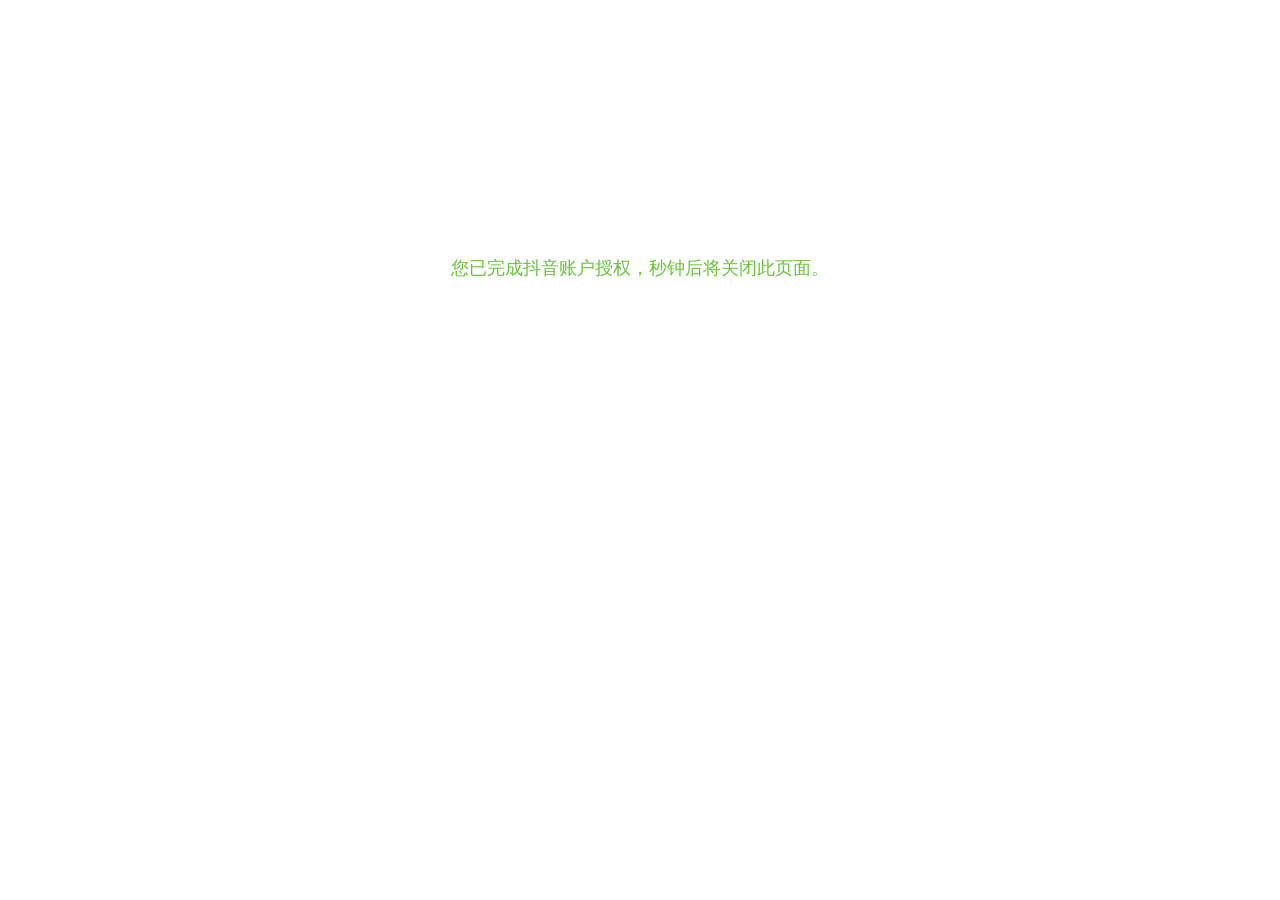
<file: 8.1.0.3/static/douyin.html>
<!DOCTYPE html>
<html lang="en">
<head>
    <meta charset="UTF-8">
    <title>抖音授权</title>
    <style>
        html,body,div{margin:0;padding:0;border:0;}
    </style>
    <script src="./js/jquery-2.1.4.min.js"></script>
    <script src="./project/js/dx_config.js"></script>
</head>
<body>
<div id="showSuccess" style="display:none;text-align: center;margin-top:20%;color:#67C23A;font-size:18px;">您已完成抖音账户授权，<span id="second"></span>秒钟后将关闭此页面。</div>
<script>
    var cookieName = '_dx_merchant_dy_auth_';

    // 本地存储- 存储  并设置过期分钟
    // 目前存储做全覆盖存储
    function setCookie(cookieName, data, minutes) {
        var cookieData = {
            data: data
        };
        removeCookie(cookieName);
        if (!!minutes) {
            cookieData.endTime = (new Date()).getTime() + minutes * 60 * 1000;
        }
        //console.log('setCookie',cookieName,cookieData,JSON.stringify(cookieData));
        window.localStorage.setItem(cookieName, JSON.stringify(cookieData));
    }

    // 本地存储- 获取
    function getCookie(cookieName) {
        // 传入的cookieName必须存在
        //console.log('in getCookie',cookieName)
        if (!(typeof cookieName == 'string' || typeof cookieName == 'number')) return null;
        var _ls = JSON.parse(window.localStorage.getItem(cookieName)||null);
        //console.log('getCookie',cookieName,_ls)
        if (_ls != null) { // 存在指定的本地存储
            var _ls_data = _ls.data; //  存储的实际内容
            var nowTime = (new Date()).getTime();
            var endTime = parseInt(_ls.endTime||0) ||  (parseInt(_ls.beginTime||0) + parseInt(_ls.effectiveMin||0) * 60 * 1000) || 0;
            if (!!endTime) {  // 存储内容存在开始时间和有效时长
                if (nowTime > endTime) {
                    removeCookie(cookieName); // 存储超期，直接删除
                    return null;
                } else {
                    return _ls_data;
                }
            } else {
                return _ls_data;
            }
        }
        return null;
    }

    // 本地存储- 获取
    function removeCookie(cookieName) {
        window.localStorage.removeItem(cookieName);
    }

    function getUrlParams(key) {
        const url = new URL(window.location.href);
        const searchParams = new URLSearchParams(url.search);
        return searchParams.get(key);
    }

    function getUserInfo(access_token,open_id,callbackFn){
        var dxToken = getCookie('_lj_merchant_user').token;
        $.ajax({
            type: 'POST',
            url: DxConfig.api.base+'douyin/web/getUserInfo/',
            data:JSON.stringify({
                "token": access_token,
                "openId": open_id
            }),
            headers:{
                "token":dxToken,
                "Content-Type":"application/json;charset=UTF-8"
            },
            dataType:'json',
            success: function (res) {
                callbackFn && callbackFn(res.data)
            }
        })
    }

    $(function(){
        // var token = getUrlParams('token');
        // var openId = getUrlParams('openId');
        $('#showSuccess').show();
        var time = 4;
        var isClose = false;
        var showTime = setInterval(function(){
            if(time>0){
                time--;
                isClose = true;
            }else{
                clearInterval(showTime);
                window.close();
            }
            $('#second').html(time);
        },1000);
        // getUserInfo(token,openId,function (userRes) {
        //     var avatar = userRes.data.avatar;
        //     var nickname = userRes.data.nickname;
        //     var cookieData = getCookie(cookieName)||[];
        //     var isOldUser = false;
        //     if(cookieData.length>0){
        //         cookieData.forEach((d,i)=>{
        //             if(d.open_id === openId){
        //                 isOldUser = true;
        //                 cookieData[i] = {
        //                     access_token:token,
        //                     open_id:openId,
        //                     avatar:avatar,
        //                     nickname:nickname
        //                 };
        //             }
        //         });
        //         if(!isOldUser){
        //             cookieData.push({
        //                 access_token:token,
        //                 open_id:openId,
        //                 avatar:avatar,
        //                 nickname:nickname
        //             })
        //         }
        //     }else{
        //         cookieData = [{
        //             access_token:token,
        //             open_id:openId,
        //             avatar:avatar,
        //             nickname:nickname
        //         }]
        //     }
        //     setCookie(cookieName,cookieData);
        //     var closeTime = setInterval(function () {
        //         if(isClose){
        //             isClose = false;
        //             clearInterval(closeTime);
        //             window.close();
        //         }
        //     },1000)
        // });
    })
</script>
</body>
</html>
</file>
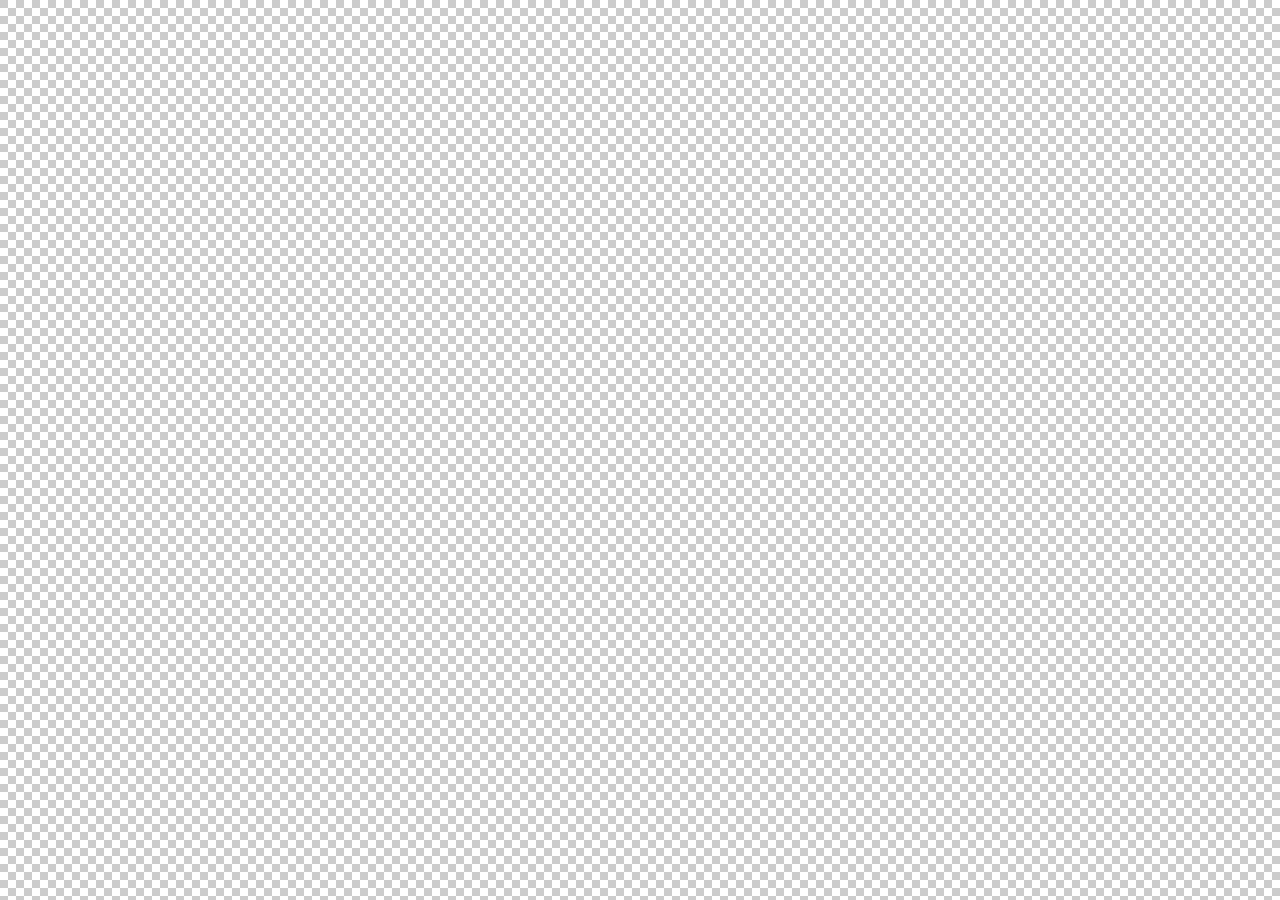
<file: 8.1.0.3/static/poster/preview.html>
<!DOCTYPE html>
<html>
<head>
    <meta charset="UTF-8">
    <title>点秀.海报</title>
    <script type="text/javascript">
        var ua = navigator.userAgent;
        if (/Android (\d+\.\d+)/.test(ua)) {
            <!-- 需要在页面加载时候 生效 才能有效 -->
            var devicePixelRatio = window.devicePixelRatio;
            var deviceScale = 1 / devicePixelRatio;
            document.write('<meta name="viewport" content="width=device-width,initial-scale=' + deviceScale + ',minimum-scale=' + deviceScale + ',maximum-scale=' + deviceScale + ',user-scalable=no">');
        }
    </script>
    <link rel="stylesheet" href="./css/main.css"/>
    <link rel="stylesheet" href="./css/animate.css"/>
    <script type="text/javascript" src="./js/jquery-2.1.4.min.js"></script>
    <script type="text/javascript" src="./js/main.js"></script>
</head>
<body>
<div class="page-wrap" id="page_wrap"></div>
<script>
    var animateClassName = '';
    var __data = JSON.parse(window.localStorage.getItem('poster_data'));
    newPoster.init(__data.data);
</script>
</body>
</html>
</file>
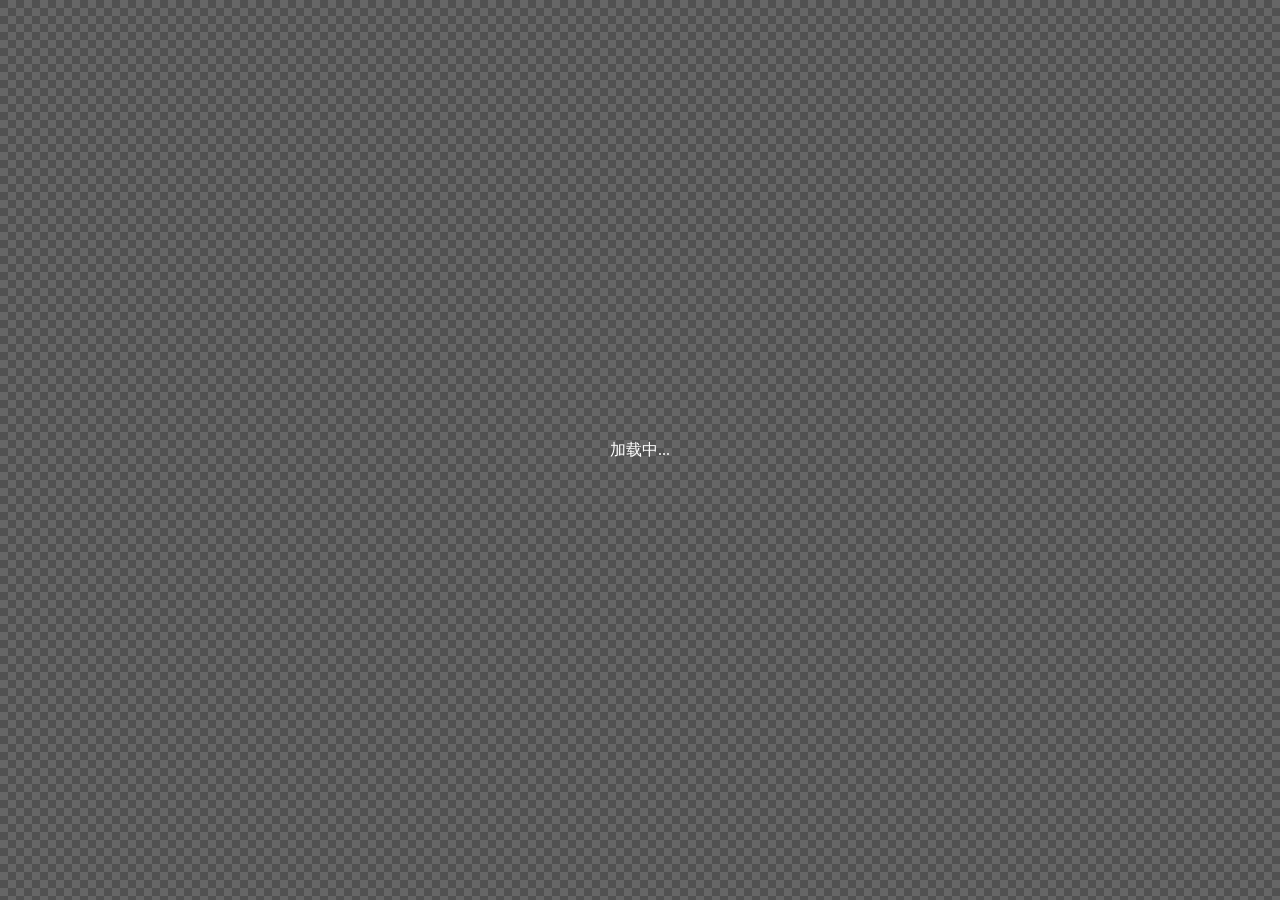
<file: 8.1.0.3/static/poster/previewV1.html>
<!DOCTYPE html>
<html>
<head>
    <meta charset="UTF-8">
    <title>点秀.海报</title>
    <script type="text/javascript">
        var ua = navigator.userAgent;
        if (/Android (\d+\.\d+)/.test(ua)) {
            <!-- 需要在页面加载时候 生效 才能有效 -->
            var devicePixelRatio = window.devicePixelRatio;
            var deviceScale = 1 / devicePixelRatio;
            document.write('<meta name="viewport" content="width=device-width,initial-scale=' + deviceScale + ',minimum-scale=' + deviceScale + ',maximum-scale=' + deviceScale + ',user-scalable=no">');
        }
    </script>
    <link rel="stylesheet" href="./css/main.css"/>
    <link rel="stylesheet" href="./css/animate.css"/>
    <script type="text/javascript" src="./js/jquery-2.1.4.min.js"></script>
    <script type="text/javascript" src="../project/js/dx_config.js"></script>
</head>
<body>
<div class="page-wrap" id="page_wrap">
</div>
<div class="loading" id="loading">加载中...</div>
<script>
    var animateClassName = '';
    var __data = JSON.parse(window.localStorage.getItem('poster_data'));
    var allImageData = [];
    console.log('__data',__data);
    var newPoster = (function () {
        async function  render(data) {
            // console.log('__render---',data);
            var posterCmpt = data.programComponent[0];
            var poster = posterCmpt.componentParam.poster;
            var cHtml;
            var posterHTMl = await getHTML(poster)
            cHtml = format('<div  style="position:absolute;top:50%;left:50%;transform:translate(-50%,-50%);background:{0};height:{1}px;width:{2}px;overflow: hidden;" id="preview-body">{3}</div>',
                (posterCmpt.bgColor || 'none'), posterCmpt.h, posterCmpt.w, (posterHTMl || ''));
            loadedImage(function(){
                // console.log('loaded -- succ');
                document.getElementById('page_wrap').innerHTML = cHtml;
                setTimeout(function(){
                    setZoom(document.getElementById('preview-body'), data);
                    setTimeout(function(){
                        $('#loading').hide();
                        $('#page_wrap').addClass('animate-run');
                    },100)
                },150);


                // setInterval(function(){
                //     $('#page_wrap').removeClass('animate-run')
                //     setTimeout(function(){
                //         $('#page_wrap').addClass('animate-run');
                //     },1000)
                //
                // },3000)
            })
        }

        async function getHTML(data) {
            var resHtml = '';
            for (var i = 0, len = data.length; i < len; i++) {
                var d = data[i];
                switch (d.type) {
                    case 'image':
                        allImageData.push(d.content.url);
                        resHtml += await getImageHTML(d);
                        break;
                    case 'text':
                        resHtml += getTextHTML(d);
                        break;
                    case 'thirdPartyAnimate':
                        resHtml += getAnimateHTML(d);
                        break;
                    default:
                        break;
                }
            }
            return resHtml;
        }

        async function getImageHTML(data) {
            let url = await getImageUrl(data.content.url)
            return format('<div class="{0} " data-src="{1}" style="{2}">' +
                '<div class="{4}" style="width:100%;height:100%;-webkit-transform: rotate({3}deg);transform: rotate({3}deg);background:{5};overflow:hidden;{6}"><img class="type-img" data-src="{1}" src="{1}"/></div>' +
                '</div>',
                getClassName(data),
                url,
                getCss(data),
                data.angle,
                (data.opts.scaleType == 1 ? 'layer-fit-fill':'layer-fit-contain'),
                (data.bgColor||'transparent'),
                (data.opts.css&&data.opts.css['border-radius']) ? ('border-radius:'+data.opts.css['border-radius']+';'):'')
        }

        async function getImageUrl(url) {
            return new Promise((resolve,reject)=>{
                $.ajax({
                    type: 'POST',
                    url: DxConfig.api.base + 'storage/getQiniuUrl',
                    data:JSON.stringify({key:url}),
                    dataType: 'json',
                    contentType: 'application/json',
                    headers:{
                        token:JSON.parse(window.localStorage.getItem('_lj_merchant_user')||'{}').token
                    },
                    success: function (result) {
                        if (result.code == 0) {
                            // 业务处理
                            resolve(result.data)
                        }
                    },
                    error: function () {
                        // 网络异常处理
                    }
                });
            })
        }

        function getTextHTML(data) {
            return format('<div class="{0}" style="{1}"><div style="width:100%;height:100%;white-space:pre-wrap;-webkit-transform: rotate({3}deg);transform: rotate({3}deg);background:{4};">{2}</div></div>',
                getClassName(data), getCss(data), data.content.text || '',data.angle,data.opts.css.background||'transparent')
        }

        function getAnimateHTML(data) {
            var animateHtml = '';
            var src = '';
            var params = {};
            if(data.content.type == 'iframe'){
                src = data.content.plugin.url;
                if(data.content.plugin.config && data.content.plugin.config.length>0){
                    data.content.plugin.config.forEach(d=>{
                        params[d.code] = d.value;
                    });
                    src = src + '?' + genParams(params);
                }
                src = './'+src;
                animateHtml = '<iframe src="'+src+'" style="width:100%;height:100%;border:none;outline: none;overflow: hidden;box-sizing: border-box;" crossOrigin="anonymous" frameborder="0"></iframe>';
            }else{
                switch (data.content.code) {
                    case 'yanwu':
                        animateHtml = '<div class="itemYanWuImg1"></div><div class="itemYanWuImg2"></div>';
                        break;
                    default:
                        break;
                }
            }
            return format('<div class="{0}" style="{1}"><div style="width:100%;height:100%;white-space:pre-wrap;-webkit-transform: rotate({3}deg);transform: rotate({3}deg);background:{4};">{2}</div></div>',
                getClassName(data), getCss(data), animateHtml,data.angle,data.opts.css.background||'transparent')

            // return format('<div class="{0} " data-src="{1}" style="{2}">{3}</div>',
            //     getClassName(data), data.content.name, getCss(data), animateHtml);
        }

        function notName(name){
            return ['background','overflow'].indexOf(name) == -1;
        }
        function getCss(data) {
            var res = 'position:absolute;', cssData = data.opts.css, name, cssValue;
            res += format('top:{0}px;left:{1}px;width:{2}px;height:{3}px;z-index:{4};',
                data.y, data.x, data.w, data.h, data.level);
            for (name in cssData) {
                if (name != 'background-image') {
                    if (cssData[name]) {
                        cssValue = cssData[name];
                        if (name == 'font-size') {
                            cssValue += 'px';
                        } else if (name == 'letter-spacing') {
                            cssValue += 'px';
                        } else if (name == 'opacity') {
                            cssValue = cssValue>1?cssValue / 100:cssValue;
                        } else if(name =='overflow'){

                        }
                        if(cssValue){
                            if(notName(name)){
                                res += format('{0}:{1};', name, (cssValue + '').replace(/\"/g, "'"));
                            }
                        }
                    }
                }
            }
            if (data.opts&&data.opts.animation&&data.opts.animation.type) {
                res += format('animation-duration: {0}s;animation-delay: {1}s;animation-iteration-count: {2};',
                    data.opts.animation.duration || 0, data.opts.animation.delay || 0, data.opts.animation.count == 0 ? 'infinite' : (data.opts.animation.count || 0));
            }
            return res;
        }

        function getClassName(data) {
            switch (data.type) {
                case 'text':
                case 'image':
                    return format(' {0} animated  ', data.opts.animation.type);
                case 'animate':

                    break;
                default:
                    break;
            }
            return '';
        }
        function setZoom(el, data) {
            var windowHeight = $(window).height();
            var windowWidth = $(window).width();
            var width = data.canvasWidth;
            var height = data.canvasHeight;
            var zoom = 1;
            if (width / windowWidth > height / windowHeight) {
                zoom = windowWidth / width;
            } else {
                zoom = windowHeight / height;
            }
            el.style.zoom = zoom;
        }

        function loadedImage(callbackFn){
            var total = allImageData.length;
            var succ = 0;
            if(total == 0){
                callbackFn();
            }
            for(var i =0;i<total;i++){
                (function(url){
                    var _img = new Image();
                    _img.src = url;
                    if(_img.complete){
                        succ++;
                        if (succ == total) {
                            callbackFn();
                        }
                    }else{
                        _img.onload = function () {
                            succ++;
                            if (succ == total) {
                                callbackFn();
                            }
                        };
                        _img.onerror = function () {
                            succ++;
                            if (succ == total) {
                                callbackFn();
                            }
                        }
                    }
                })(allImageData[i])
            }
        }
        return {
            init: function (data) {
                render(data);
            }
        }
    })();

    function format() {
        ///	<summary>
        ///	字符串格式化。第一个参数是格式，第二个参数是格式化的第一个参数，第三个参数是格式化的第二个参数...
        /// var fmt = "Hello {0}!";Swao.utils.String.format(fmt, "Andrew");
        ///	</summary>
        ///	<param name="str" type="String">输入字符串</param>
        ///	<returns type="int">字符串长度(中文2个字符)</returns>

        if (arguments.length == 0)
            return null;
        var str = arguments[0];
        var re = '', i = 0;

        function isArray(value) {
            if (typeof Array.isArray === "function") {
                return Array.isArray(value);
            } else {
                return Object.prototype.toString.call(value) === "[object Array]";
            }
        }

        // 如果第二个参数是数组
        if (isArray(arguments[1])) {
            var array = arguments[1];
            for (; i < array.length; i++) {
                re = new RegExp('\\{' + i + '\\}', 'gm');
                str = (str + '').replace(re, array[i]);
            }
        } else {
            for (i = 1; i < arguments.length; i++) {
                re = new RegExp('\\{' + (i - 1) + '\\}', 'gm');
                str = (str + '').replace(re, arguments[i]);
            }
        }
        return str;
    }

    function genParams(data) {
        if (typeof data != 'object') {
            return '';
        }
        var result = '';
        for (var key in data) {
            result += key + '=' + data[key] + '&';
        }
        return result.slice(0, result.length - 1);
    }

    newPoster.init(__data.data);
</script>
</body>
</html>
</file>
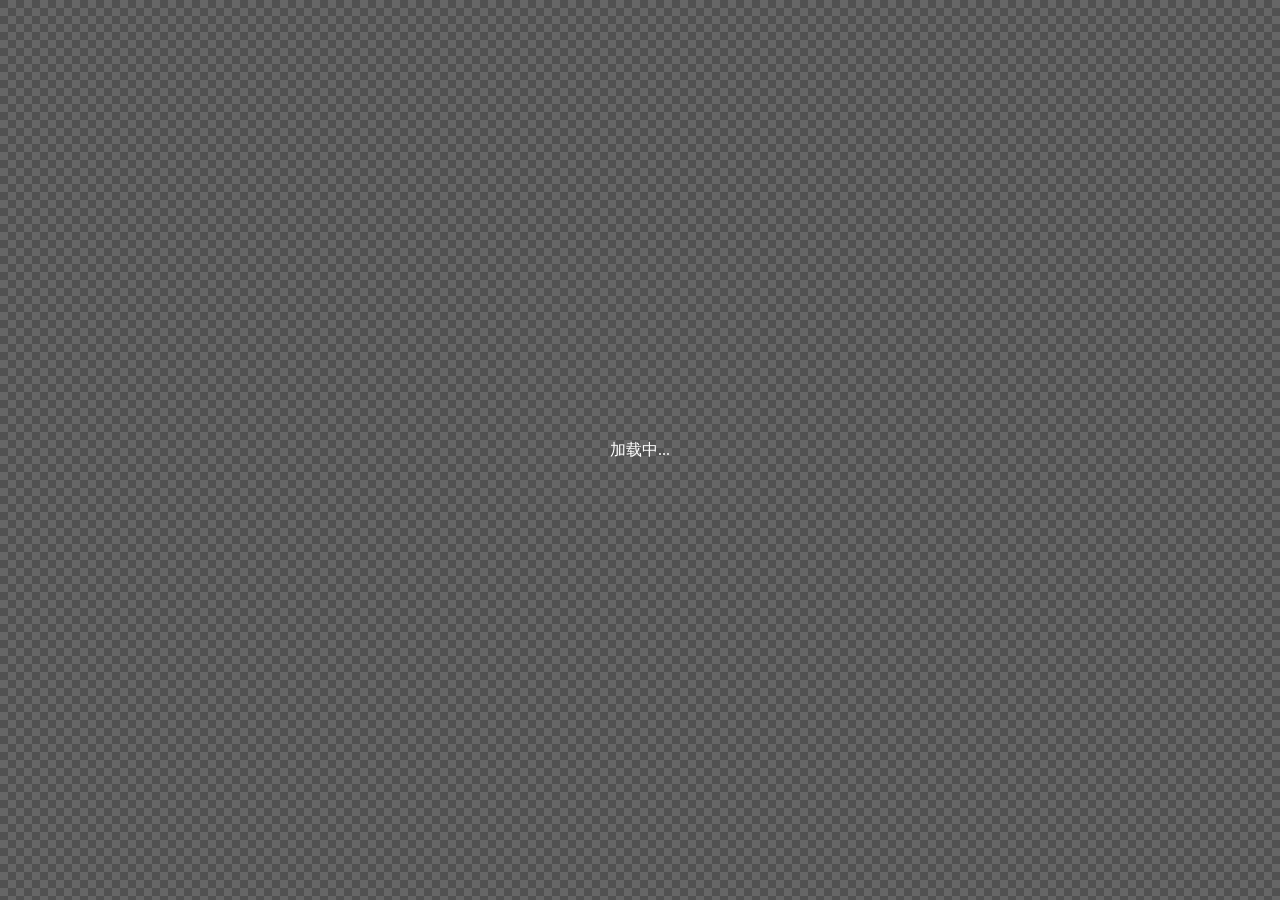
<file: 8.1.0.3/static/poster/previewV1DX.html>
<!DOCTYPE html>
<html>
<head>
    <meta charset="UTF-8">
    <title>点秀.海报</title>
    <script type="text/javascript">
        var ua = navigator.userAgent;
        if (/Android (\d+\.\d+)/.test(ua)) {
            <!-- 需要在页面加载时候 生效 才能有效 -->
            var devicePixelRatio = window.devicePixelRatio;
            var deviceScale = 1 / devicePixelRatio;
            document.write('<meta name="viewport" content="width=device-width,initial-scale=' + deviceScale + ',minimum-scale=' + deviceScale + ',maximum-scale=' + deviceScale + ',user-scalable=no">');
        }
    </script>
    <link rel="stylesheet" href="./css/main.css"/>
    <link rel="stylesheet" href="./css/animate.css"/>
    <script type="text/javascript" src="./js/jquery-2.1.4.min.js"></script>
</head>
<body>
<div class="page-wrap" id="page_wrap">
</div>
<div class="loading" id="loading">加载中...</div>
<script>
    var animateClassName = '';
    var __data = JSON.parse(window.localStorage.getItem('poster_data'));
    var allImageData = [];
    console.log('__data',__data);
    var newPoster = (function () {
        async function  render(data) {
            // console.log('__render---',data);
            var posterCmpt = data.programComponent[0];
            var poster = posterCmpt.componentParam.poster;
            var cHtml;
            var posterHTMl = await getHTML(poster)
            cHtml = format('<div  style="position:absolute;top:50%;left:50%;transform:translate(-50%,-50%);background:{0};height:{1}px;width:{2}px;overflow: hidden;" id="preview-body">{3}</div>',
                (posterCmpt.bgColor || 'none'), posterCmpt.h, posterCmpt.w, (posterHTMl || ''));
            loadedImage(function(){
                // console.log('loaded -- succ');
                document.getElementById('page_wrap').innerHTML = cHtml;
                setTimeout(function(){
                    setZoom(document.getElementById('preview-body'), data);
                    setTimeout(function(){
                        $('#loading').hide();
                        $('#page_wrap').addClass('animate-run');
                    },100)
                },150);


                // setInterval(function(){
                //     $('#page_wrap').removeClass('animate-run')
                //     setTimeout(function(){
                //         $('#page_wrap').addClass('animate-run');
                //     },1000)
                //
                // },3000)
            })
        }

        async function getHTML(data) {
            var resHtml = '';
            for (var i = 0, len = data.length; i < len; i++) {
                var d = data[i];
                switch (d.type) {
                    case 'image':
                        allImageData.push(d.content.url);
                        resHtml += await getImageHTML(d);
                        break;
                    case 'text':
                        resHtml += getTextHTML(d);
                        break;
                    case 'thirdPartyAnimate':
                        resHtml += getAnimateHTML(d);
                        break;
                    default:
                        break;
                }
            }
            return resHtml;
        }

        async function getImageHTML(data) {
            let url = await getImageUrl(data.content.url)
            return format('<div class="{0} " data-src="{1}" style="{2}">' +
                '<div class="{4}" style="width:100%;height:100%;-webkit-transform: rotate({3}deg);transform: rotate({3}deg);background:{5};overflow:hidden;{6}"><img class="type-img" data-src="{1}" src="{1}"/></div>' +
                '</div>',
                getClassName(data),
                url,
                getCss(data),
                data.angle,
                (data.opts.scaleType == 1 ? 'layer-fit-fill':'layer-fit-contain'),
                (data.bgColor||'transparent'),
                (data.opts.css&&data.opts.css['border-radius']) ? ('border-radius:'+data.opts.css['border-radius']+';'):'')
        }

        async function getImageUrl(url) {
            return new Promise((resolve,reject)=>{
                setTimeout(()=>{
                    resolve(url)
                },0)
            })
        }

        function getTextHTML(data) {
            return format('<div class="{0}" style="{1}"><div style="width:100%;height:100%;white-space:pre-wrap;-webkit-transform: rotate({3}deg);transform: rotate({3}deg);background:{4};">{2}</div></div>',
                getClassName(data), getCss(data), data.content.text || '',data.angle,data.opts.css.background||'transparent')
        }

        function getAnimateHTML(data) {
            var animateHtml = '';
            var src = '';
            var params = {};
            if(data.content.type == 'iframe'){
                src = data.content.plugin.url;
                if(data.content.plugin.config && data.content.plugin.config.length>0){
                    data.content.plugin.config.forEach(d=>{
                        params[d.code] = d.value;
                    });
                    src = src + '?' + genParams(params);
                }
                src = './'+src;
                animateHtml = '<iframe src="'+src+'" style="width:100%;height:100%;border:none;outline: none;overflow: hidden;box-sizing: border-box;" crossOrigin="anonymous" frameborder="0"></iframe>';
            }else{
                switch (data.content.code) {
                    case 'yanwu':
                        animateHtml = '<div class="itemYanWuImg1"></div><div class="itemYanWuImg2"></div>';
                        break;
                    default:
                        break;
                }
            }
            return format('<div class="{0}" style="{1}"><div style="width:100%;height:100%;white-space:pre-wrap;-webkit-transform: rotate({3}deg);transform: rotate({3}deg);background:{4};">{2}</div></div>',
                getClassName(data), getCss(data), animateHtml,data.angle,data.opts.css.background||'transparent')

            // return format('<div class="{0} " data-src="{1}" style="{2}">{3}</div>',
            //     getClassName(data), data.content.name, getCss(data), animateHtml);
        }

        function notName(name){
            return ['background','overflow'].indexOf(name) == -1;
        }
        function getCss(data) {
            var res = 'position:absolute;', cssData = data.opts.css, name, cssValue;
            res += format('top:{0}px;left:{1}px;width:{2}px;height:{3}px;z-index:{4};',
                data.y, data.x, data.w, data.h, data.level);
            for (name in cssData) {
                if (name != 'background-image') {
                    if (cssData[name]) {
                        cssValue = cssData[name];
                        if (name == 'font-size') {
                            cssValue += 'px';
                        } else if (name == 'letter-spacing') {
                            cssValue += 'px';
                        } else if (name == 'opacity') {
                            cssValue = cssValue>1?cssValue / 100:cssValue;
                        } else if(name =='overflow'){

                        }
                        if(cssValue){
                            if(notName(name)){
                                res += format('{0}:{1};', name, (cssValue + '').replace(/\"/g, "'"));
                            }
                        }
                    }
                }
            }
            if (data.opts&&data.opts.animation&&data.opts.animation.type) {
                res += format('animation-duration: {0}s;animation-delay: {1}s;animation-iteration-count: {2};',
                    data.opts.animation.duration || 0, data.opts.animation.delay || 0, data.opts.animation.count == 0 ? 'infinite' : (data.opts.animation.count || 0));
            }
            return res;
        }

        function getClassName(data) {
            switch (data.type) {
                case 'text':
                case 'image':
                    return format(' {0} animated  ', data.opts.animation.type);
                case 'animate':

                    break;
                default:
                    break;
            }
            return '';
        }
        function setZoom(el, data) {
            var windowHeight = $(window).height();
            var windowWidth = $(window).width();
            var width = data.canvasWidth;
            var height = data.canvasHeight;
            var zoom = 1;
            if (width / windowWidth > height / windowHeight) {
                zoom = windowWidth / width;
            } else {
                zoom = windowHeight / height;
            }
            el.style.zoom = zoom;
        }

        function loadedImage(callbackFn){
            var total = allImageData.length;
            var succ = 0;
            if(total == 0){
                callbackFn();
            }
            for(var i =0;i<total;i++){
                (function(url){
                    var _img = new Image();
                    _img.src = url;
                    if(_img.complete){
                        succ++;
                        if (succ == total) {
                            callbackFn();
                        }
                    }else{
                        _img.onload = function () {
                            succ++;
                            if (succ == total) {
                                callbackFn();
                            }
                        };
                        _img.onerror = function () {
                            succ++;
                            if (succ == total) {
                                callbackFn();
                            }
                        }
                    }
                })(allImageData[i])
            }
        }
        return {
            init: function (data) {
                render(data);
            }
        }
    })();

    function format() {
        ///	<summary>
        ///	字符串格式化。第一个参数是格式，第二个参数是格式化的第一个参数，第三个参数是格式化的第二个参数...
        /// var fmt = "Hello {0}!";Swao.utils.String.format(fmt, "Andrew");
        ///	</summary>
        ///	<param name="str" type="String">输入字符串</param>
        ///	<returns type="int">字符串长度(中文2个字符)</returns>

        if (arguments.length == 0)
            return null;
        var str = arguments[0];
        var re = '', i = 0;

        function isArray(value) {
            if (typeof Array.isArray === "function") {
                return Array.isArray(value);
            } else {
                return Object.prototype.toString.call(value) === "[object Array]";
            }
        }

        // 如果第二个参数是数组
        if (isArray(arguments[1])) {
            var array = arguments[1];
            for (; i < array.length; i++) {
                re = new RegExp('\\{' + i + '\\}', 'gm');
                str = (str + '').replace(re, array[i]);
            }
        } else {
            for (i = 1; i < arguments.length; i++) {
                re = new RegExp('\\{' + (i - 1) + '\\}', 'gm');
                str = (str + '').replace(re, arguments[i]);
            }
        }
        return str;
    }

    function genParams(data) {
        if (typeof data != 'object') {
            return '';
        }
        var result = '';
        for (var key in data) {
            result += key + '=' + data[key] + '&';
        }
        return result.slice(0, result.length - 1);
    }

    newPoster.init(__data.data);
</script>
</body>
</html>
</file>
<file: 8.1.0.3/static/poster/css/main.css>
body, div, img, h2, p, ul, li, span {
    margin: 0;
    padding: 0;
}

ul, li {
    list-style: none;
}

.page-wrap {
    position: absolute;
    top: 0;
    left: 0;
    right: 0;
    bottom: 0;
    overflow: hidden;
    background-image: url([data-uri]);
    background-repeat: repeat;
    background-size: 16px 16px;
}

.poster-1920 {
    position: relative;
    width: 1920px;
    height: 1080px;
    overflow: hidden;
}
.poster-1080 {
    position: relative;
    width: 1080px;
    height: 1920px;
    overflow: hidden;
}

.itemYanWuImg1 {
    position: absolute;
    width: 100%;
    height: 100%;
    top: -25%;
    left: -80%;
    /*transform: matrix(1.08, 0, 0, 1.35, 633, -127);*/
    transform-origin: 60% 90%;
    z-index: 40;
    background-repeat: no-repeat;
    background-size: contain !important;
    background-position: 50% 50%;
    background-image: url(../images/yanwu.png);
    opacity: 0.05;
    pointer-events: none;
    animation-name: transform_itemYanWuImg1;
    -webkit-animation-name: transform_itemYanWuImg1;
    -moz-animation-name: transform_itemYanWuImg1;
    animation-delay: 0.9934s;
    -webkit-animation-delay: 0.9934s;
    -moz-animation-delay: 0.9934s;
    animation-duration: 4.5301s;
    -webkit-animation-duration: 4.5301s;
    -moz-animation-duration: 4.5301s;
    animation-fill-mode: both;
    -webkit-animation-fill-mode: both;
    -moz-animation-fill-mode: both;
    margin-left: 0;
    margin-top: 0;
    animation-iteration-count: infinite;
    -moz-animation-iteration-count: infinite;
    -webkit-animation-iteration-count: infinite;
}

.itemYanWuImg2 {
    position: absolute;
    width: 100%;
    height: 100%;
    top: -20%;
    left: -80%;
    /*transform: matrix(0.84, 0, 0, 1.05, 645, -73);*/
    transform-origin: 60% 90%;
    z-index: 40;
    background-repeat: no-repeat;
    background-size: contain !important;
    background-position: 50% 50%;
    background-image: url(../images/yanwu.png);
    opacity: 0.05;
    pointer-events: none;
    animation-name: transform_itemYanWuImg2;
    -webkit-animation-name: transform_itemYanWuImg2;
    -moz-animation-name: transform_itemYanWuImg2;
    animation-delay: 2.8853s;
    -webkit-animation-delay: 2.8853s;
    -moz-animation-delay: 2.8853s;
    animation-duration: 4.5301s;
    -webkit-animation-duration: 4.5301s;
    -moz-animation-duration: 4.5301s;
    animation-fill-mode: both;
    -webkit-animation-fill-mode: both;
    -moz-animation-fill-mode: both;
    margin-left: 0;
    margin-top: 0;
    animation-iteration-count: infinite;
    -moz-animation-iteration-count: infinite;
    -webkit-animation-iteration-count: infinite;
}

@keyframes transform_itemYanWuImg1 {
    0% {
        transform: translate3d(73.69%, -7px, 0px) scale3d(0.45, 0, 1);
        animation-timing-function: linear;
        opacity: 1;
    }
    100% {
        transform: translate3d(73.69%, -15.32%, 0px) scale3d(1.08, 1.35, 1);
        animation-timing-function: linear;
        opacity: 0.05;
    }
}

@keyframes transform_itemYanWuImg2 {
    0% {
        transform: translate3d(75.4%, 0.057%, 0px) scale3d(0.35, 0, 1);
        animation-timing-function: linear;
        opacity: 1;
    }
    100% {
        transform: translate3d(75%, -0.088%, 0px) scale3d(0.84, 1.05, 1);
        animation-timing-function: linear;
        opacity: 0.05;
    }
}

.loading{
    position: fixed;
    display: flex;
    top:0;
    bottom:0;
    left:0;
    right:0;
    overflow: hidden;
    background: rgba(0,0,0,.6);
    z-index: 999;
    align-items: center;
    justify-content: center;
    color:#fff;
}

.layer-fit-fill img,.layer-fit-fill video{
    display: block;
    width: 100%;
    height: 100%;
    object-fit: fill;
}

.layer-fit-contain img,.layer-fit-contain video{
    display: block;
    width: 100%;
    height: 100%;
    object-fit: contain;
}
</file>
